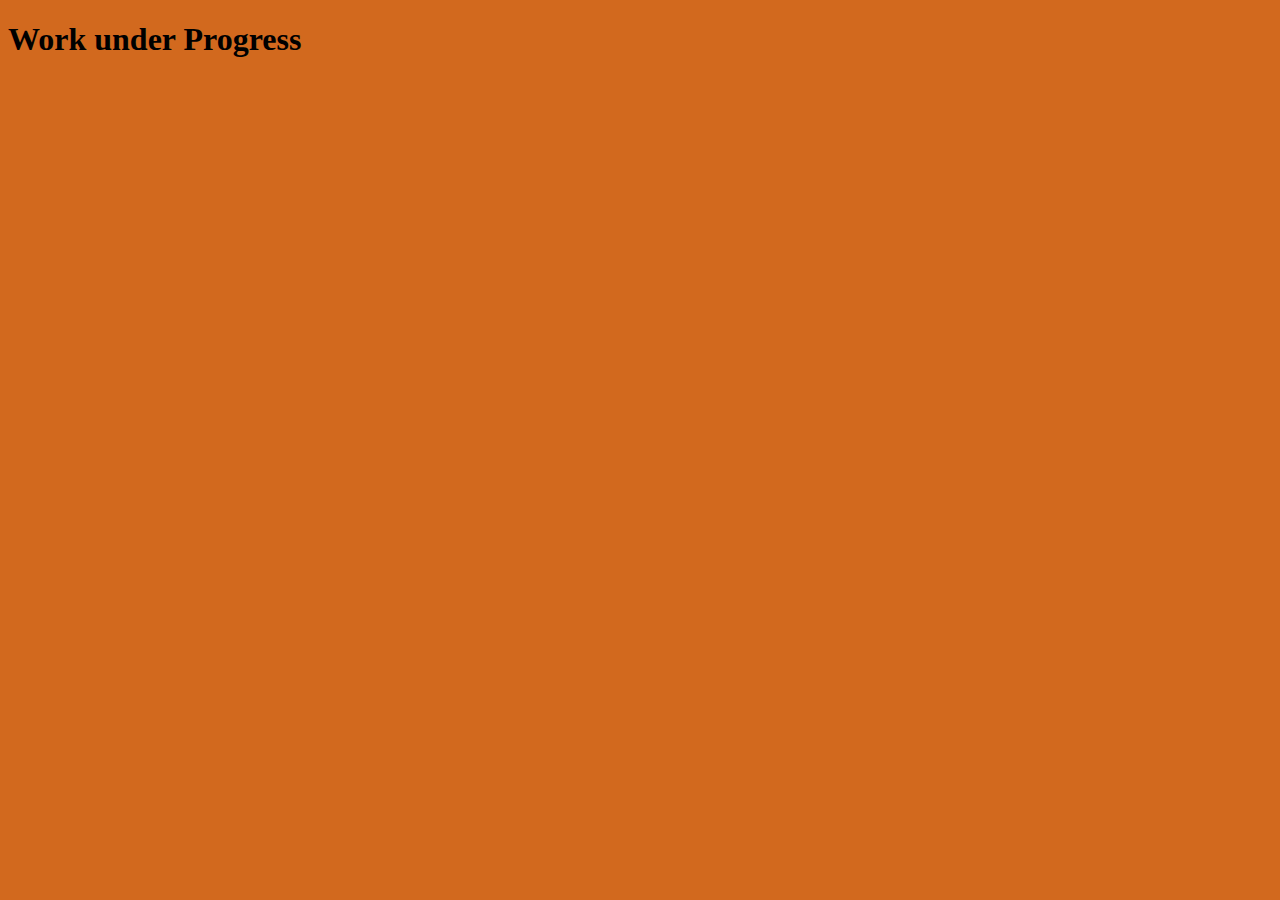
<file: creaters.html>
<!DOCTYPE html>
<html lang="en">
<head>
    <meta charset="UTF-8">
    <meta name="viewport" content="width=device-width, initial-scale=1.0">
    <title>Creaters</title>
</head>
<body style="background-color: chocolate;">
    <h1>Work under Progress</h1>
</body>
</html>
</file>
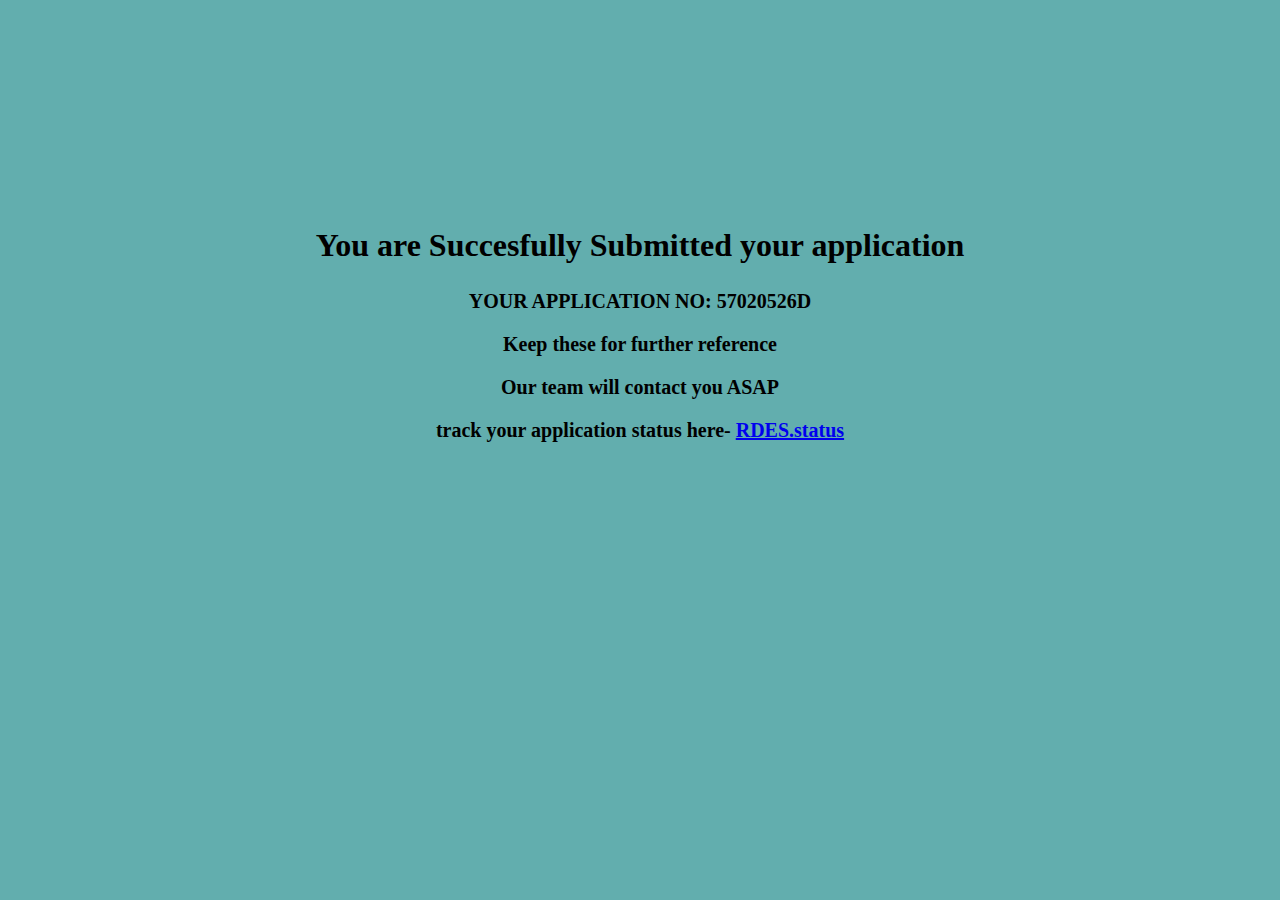
<file: register2-2.html>
<!DOCTYPE html>
<html lang="en">
<head>
    <meta charset="UTF-8">
    <meta name="viewport" content="width=device-width,height=device-height, initial-scale=1.0">
    <title>Application Submitted</title>
</head>
<style>
    body{
        background-color: rgba(38, 143, 143, 0.726);
    }
    h1{
        margin-top:6cm;
    }
</style>
<body>
    <h1 style="text-align:center ;"> You are Succesfully Submitted your application</h1>
<center>
    <h4 id="heading" style="text-align:center;font-size:20px;">
    <script>
        // Function to generate OTP
        function generateOTP() {
                  
            // Declare a string variable 
            // which stores all string
            var string = 'ABCDE0123456789'
            let OTP = '';
              
            // Find the length of string
            var len = string.length;
            for (let i = 0; i < 9; i++ ) {
                OTP += string[Math.floor(Math.random() * len)];
            }
            return OTP;
        }    
        document.write("YOUR APPLICATION NO: ")
        document.write( generateOTP())
    </script>

    <br>
    <P>Keep these for further reference</P>
    <p>Our team will contact you ASAP</p>
    <p>track your application status here- <a href="./status.html">RDES.status</a></p>
    </h4>
</center>
</body>
</html>
</file>
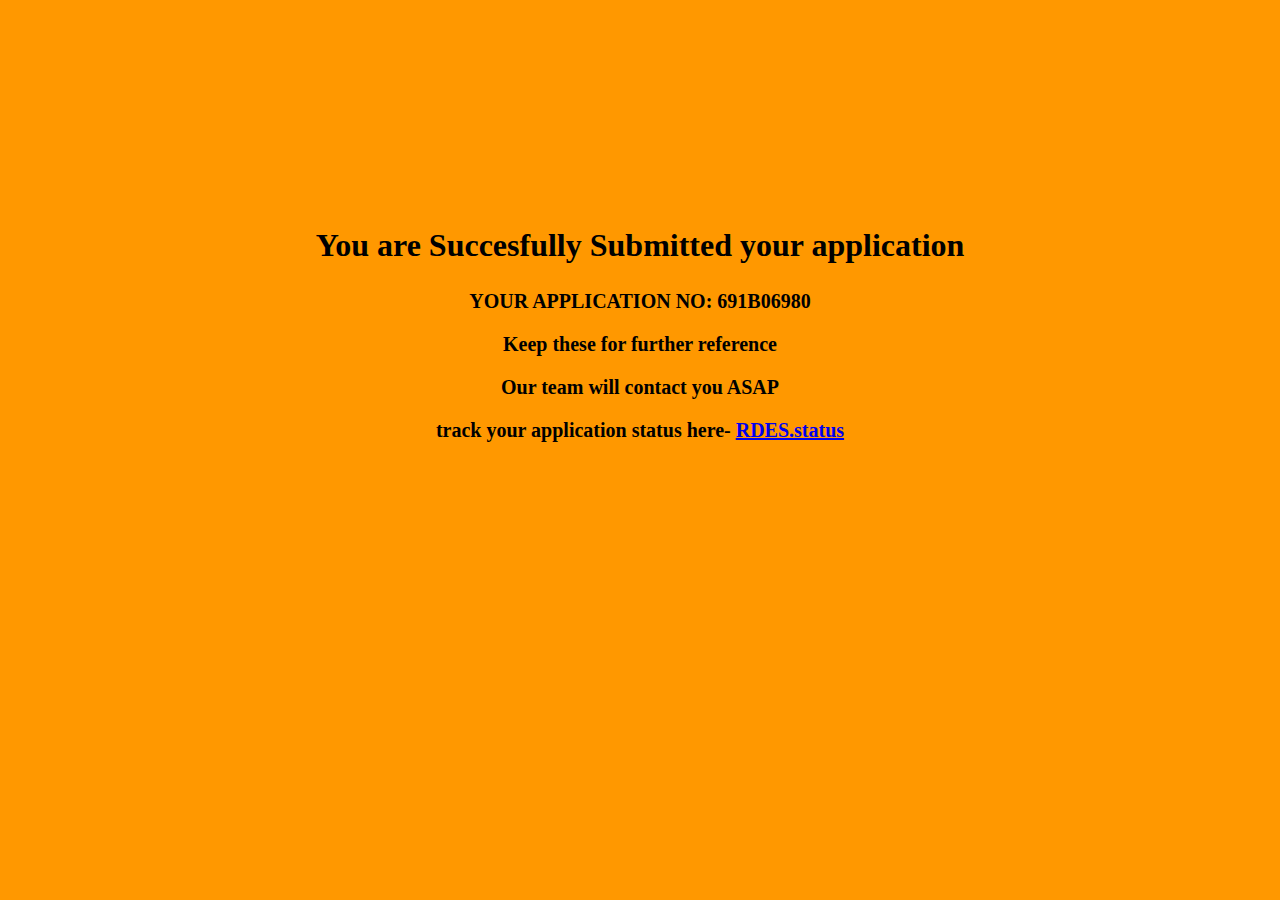
<file: register2.html>
<!DOCTYPE html>
<html lang="en">
<head>
    <meta charset="UTF-8">
    <meta name="viewport" content="width=device-width,height=device-height, initial-scale=1.0">
    <title>Application Submitted</title>
</head>
<style>
    body{
        background-color: #ff9800;
    }
    h1{
        margin-top:6cm;
    }
</style>
<body>
    <h1 style="text-align:center ;"> You are Succesfully Submitted your application</h1>
<center>
    <h4 id="heading" style="text-align:center;font-size:20px;">
    <script>
        // Function to generate OTP
        function generateOTP() {
                  
            // Declare a string variable 
            // which stores all string
            var string = 'ABCDE0123456789'
            let OTP = '';
              
            // Find the length of string
            var len = string.length;
            for (let i = 0; i < 9; i++ ) {
                OTP += string[Math.floor(Math.random() * len)];
            }
            return OTP;
        }    
        document.write("YOUR APPLICATION NO: ")
        document.write( generateOTP())
    </script>

    <br>
    <P>Keep these for further reference</P>
    <p>Our team will contact you ASAP</p>
    <p>track your application status here- <a href="./status.html">RDES.status</a></p>
    </h4>
</center>
</body>
</html>
</file>
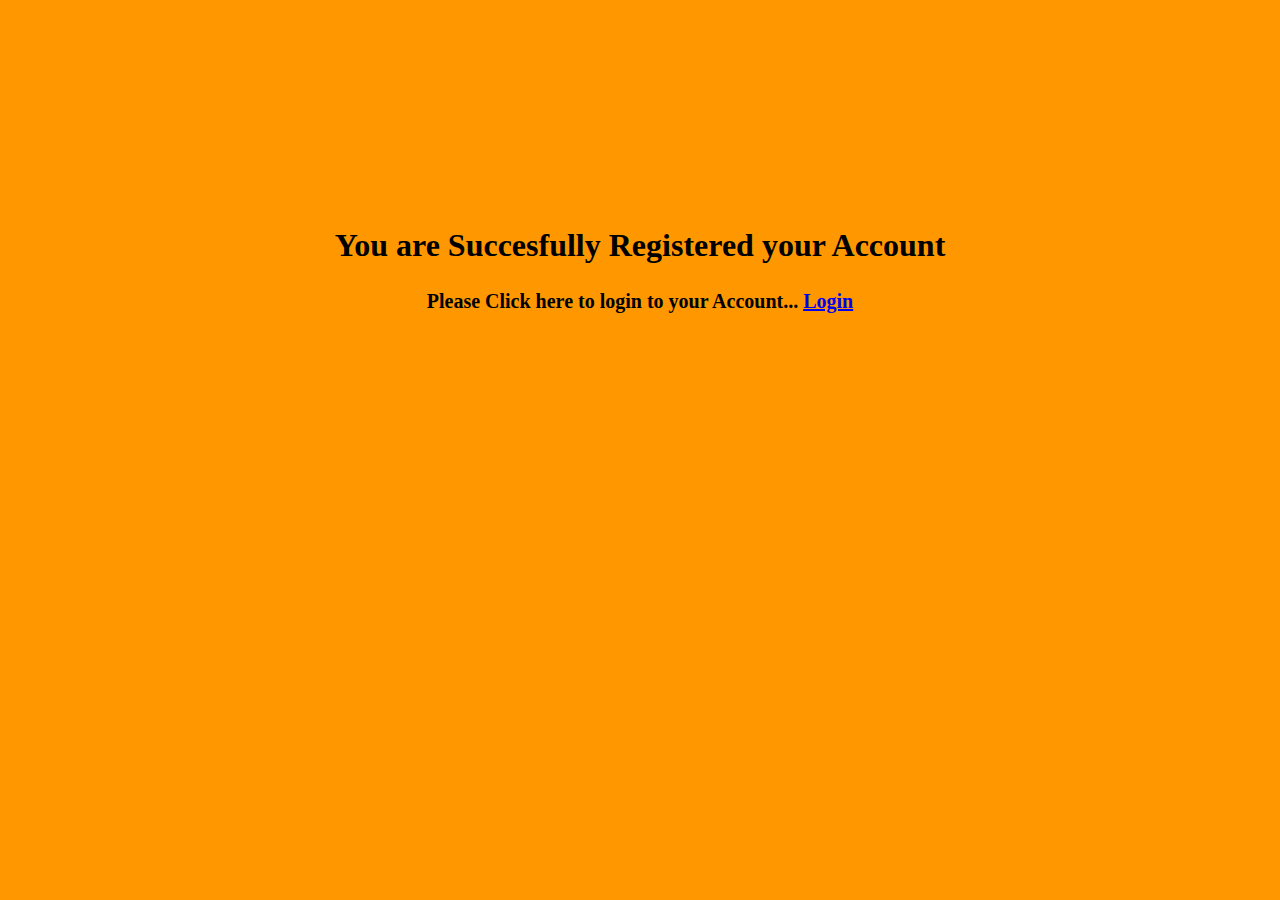
<file: Signup2.html>
<!DOCTYPE html>
<html lang="en">
<head>
    <meta charset="UTF-8">
    <meta name="viewport" content="width=device-width,height=device-height, initial-scale=1.0">
    <title>Account Created</title>
</head>
<style>
    h1{
        margin-top:6cm;
    }

    body{
        background:#ff9800;
    }
</style>
<body>
    <h1 style="text-align:center ;"> You are Succesfully Registered your Account</h1>
    <h4 style="text-align:center ;font-size:20px;"> Please Click here to login to your Account... <a href="./index.html">Login</a> </h4>
</body>
</html>
</file>
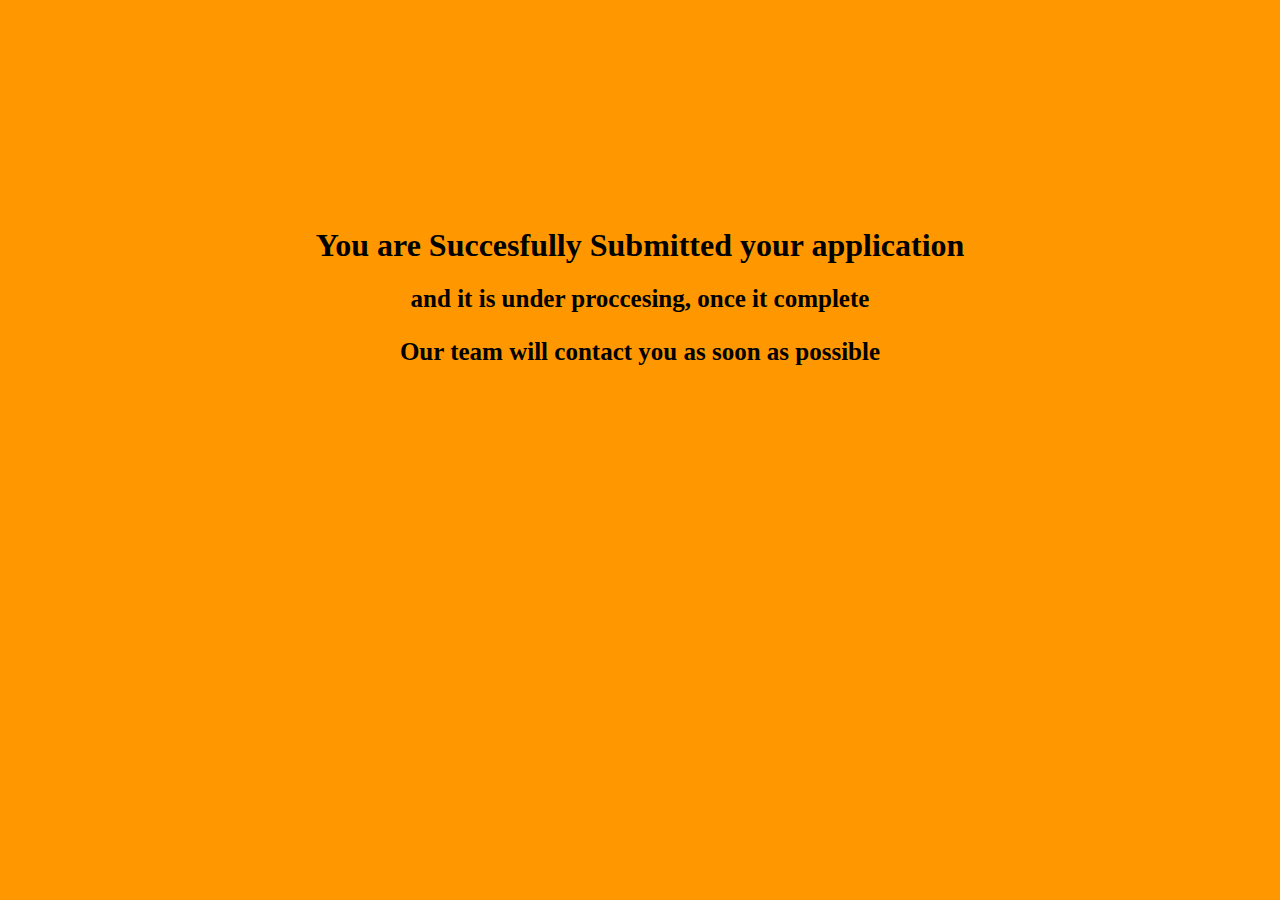
<file: status2.html>
<!DOCTYPE html>
<html lang="en">
<head>
    <meta charset="UTF-8">
    <meta name="viewport" content="width=device-width,height=device-height, initial-scale=1.0">
    <title>RDES-Status</title>
</head>
<style>
    body{
        background-color: #ff9800;
    }
    h1{
        margin-top:6cm;
    }
</style>
<body>
    <h1 style="text-align:center ;"> You are Succesfully Submitted your application</h1>
    <h2 id="heading" style="text-align:center;font-size:25px;">and it is under proccesing, once it complete</h2>
    <h3 id="heading" style="text-align:center;font-size:25px;">Our team will contact you as soon as possible</h3>
</body>
</html>
</file>
